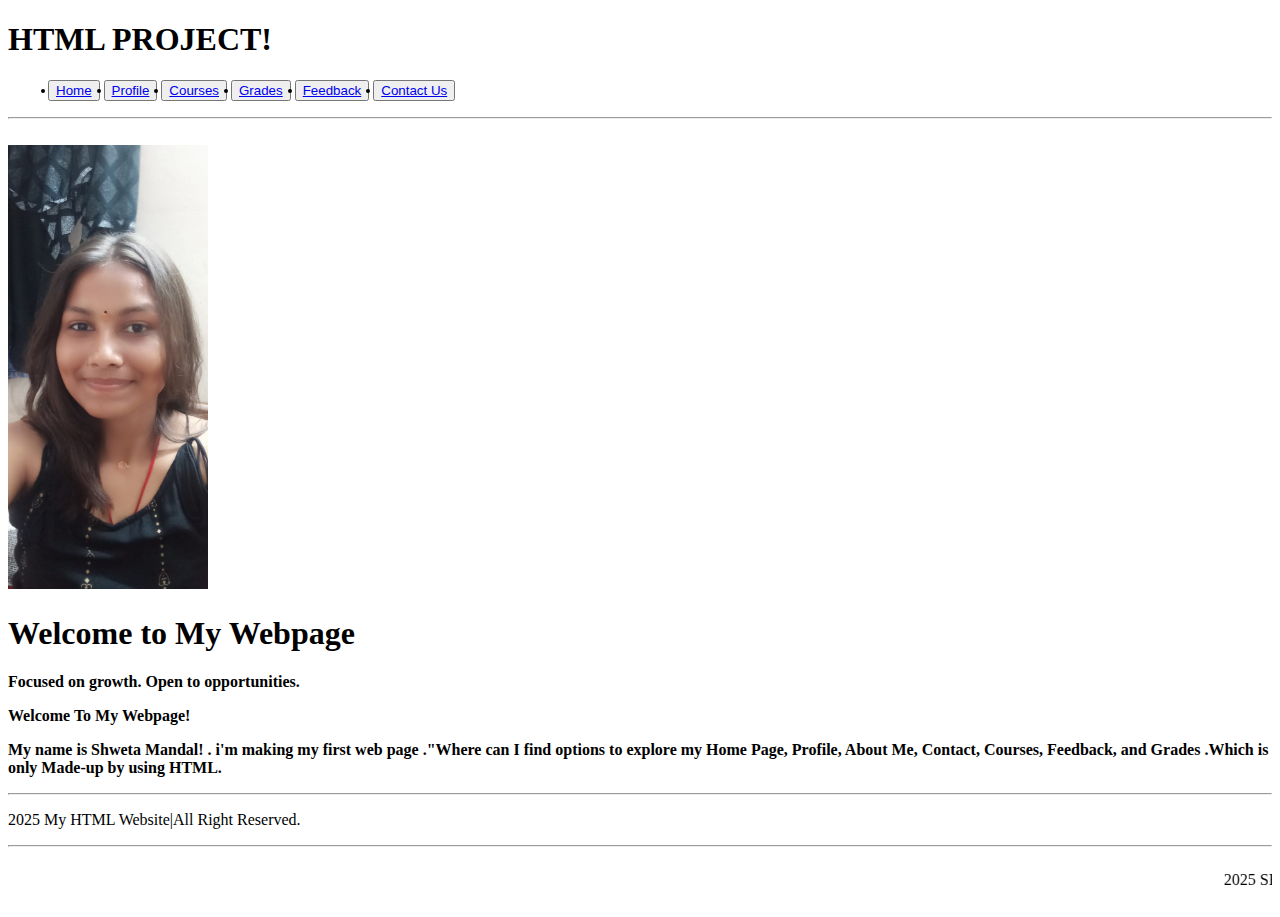
<file: index.html>
<!DOCTYPE html>
<html lang="en">
<head>
    <meta charset="UTF-8">
    <meta name="viewport" content="width=device-width, initial-scale=1.0">
    <title>Home Page</title>
</head>
<h1>HTML PROJECT!</h1>


<body>
    
    <header>
        <nav><ul>
             <button><li><a href="index.html">Home</a></li></button>
           <button><li><a href="profile.html">Profile</a></li></button>
           <button><li><a href="courses.html">Courses</a></li></button>
            <button><li><a href="grades.html">Grades</a></li></button>
            <button><li><a href="feedback.html">Feedback</a></li></button>
            <button><li><a href="contact.html">Contact Us</a></li></button>
            </ul><hr></nav>
            <br>
            <img src="pic.jpeg" alt="me" width="200px">
   
     <h1>Welcome to My Webpage</h1>
        <b><p>Focused on growth. Open to opportunities.</p></b>
    

    </header>
     <main>
        
        <b><p>Welcome To My Webpage!</p></b> 
        <b><p> My name is Shweta Mandal! . i'm making my first web page ."Where can I find options to explore my Home Page, Profile, About Me, Contact, Courses, Feedback, and Grades .Which is only Made-up by using HTML. </p></b> 

      
    </main>

    <footer><hr>

        
       <P>2025 My HTML Website|All Right Reserved.</P> <hr>
      <marquee><p>2025 SHWETA MANDAL</p></marquee>
    </footer>
    
</body>
</html>
</file>
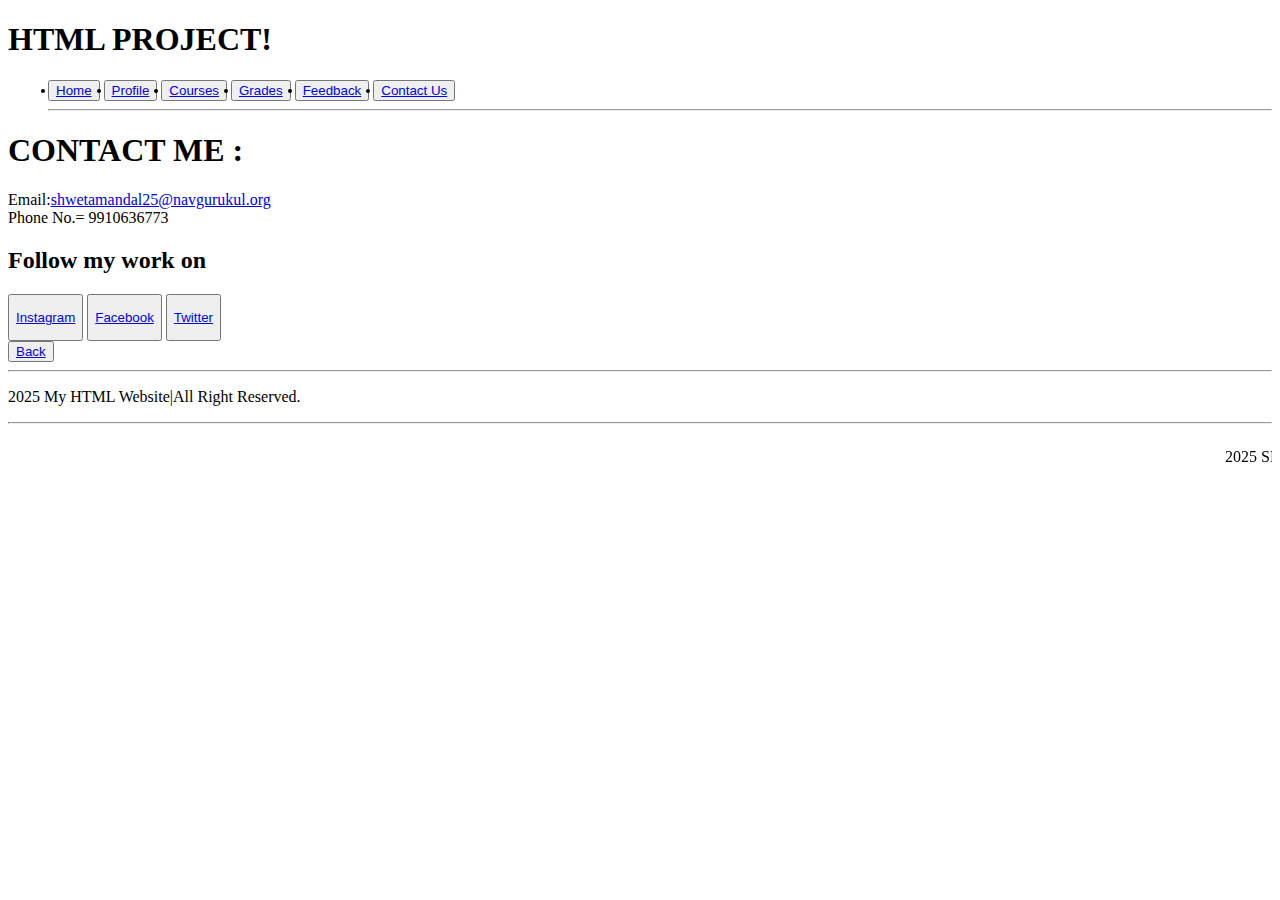
<file: contact.html>
<!DOCTYPE html>
<html lang="en">
<head>
    <meta charset="UTF-8">
    <meta name="viewport" content="width=device-width, initial-scale=1.0">
    <title>CONTACTS</title>
</head>
<h1>HTML PROJECT!</h1>
<nav><ul>
             <button><li><a href="index.html">Home</a></li></button>
           <button><li><a href="profile.html">Profile</a></li></button>
           <button><li><a href="courses.html">Courses</a></li></button>
            <button><li><a href="grades.html">Grades</a></li></button>
            <button><li><a href="feedback.html">Feedback</a></li></button>
            <button><li><a href="contact.html">Contact Us</a></li></button>
            <hr>
            </ul></nav>

<H1>CONTACT ME :</H1>


<body>
    
        
            
            <p>Email:<a href="shwetamandal25@navgurukul.org">shwetamandal25@navgurukul.org</a>
            
                <br>
                Phone No.= 9910636773
            
            
            </p>
            

    

    
</body>

<h2>Follow my work on</h2>
<button><p><a href="https://instagram.com/yourusername" target="_blank">Instagram</a></p></button>
<button><p><a href="https://www.facebook.com/" target="_blank">Facebook</a></p></button>
<button><p><a href="https://x.com/i/flow/login?lang=en-in"target="_blank">Twitter</a></p></button>
<footer>
    <button><a href="index.html">Back</a></button><hr>
    <P>2025 My HTML Website|All Right Reserved.</P> <hr>
      <marquee><p>2025 SHWETA MANDAL</p></marquee>
    </footer>

</footer>


</html>
</file>
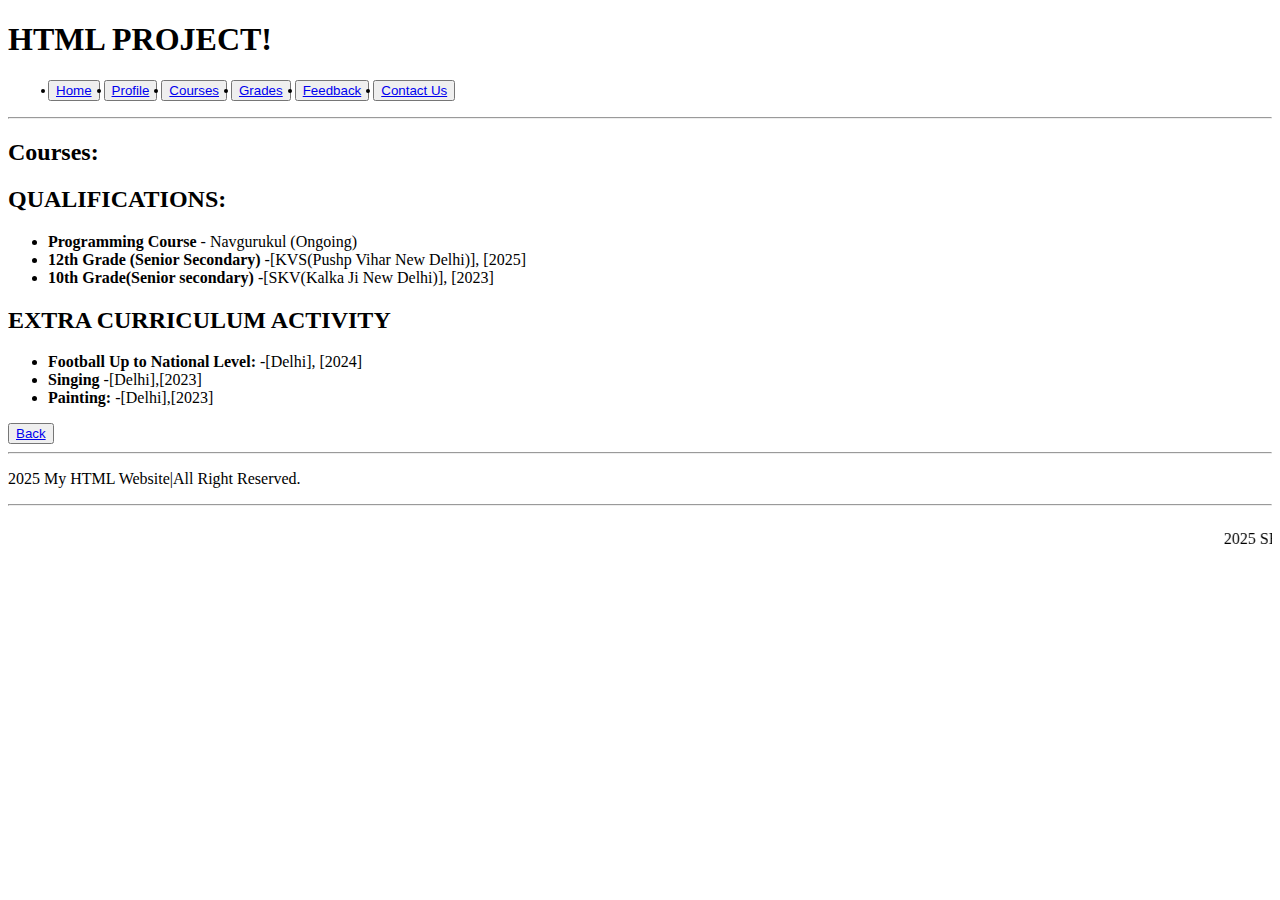
<file: courses.html>
<!DOCTYPE html>
<html lang="en">
<head>
    <meta charset="UTF-8">
    <meta name="viewport" content="width=device-width, initial-scale=1.0">
    <title>Courses</title>
    
    

</head>
<h1>HTML PROJECT!</h1>

<nav><ul>
             <button><li><a href="index.html">Home</a></li></button>
           <button><li><a href="profile.html">Profile</a></li></button>
           <button><li><a href="courses.html">Courses</a></li></button>
            <button><li><a href="grades.html">Grades</a></li></button>
            <button><li><a href="feedback.html">Feedback</a></li></button>
            <button><li><a href="contact.html">Contact Us</a></li></button>
            </ul><hr></nav>
<body>
    <header>
    
    <h2>Courses:</h2> 
 </header>

 <main>
    
    
  <h2>QUALIFICATIONS:</h2>
  <ul>
    <li><strong>Programming Course</strong> - Navgurukul (Ongoing)</li>
    <li>
      <strong>12th Grade (Senior Secondary)</strong> -[KVS(Pushp Vihar New Delhi)], [2025]
    </li>
    
    <li><strong>10th Grade(Senior secondary)</strong> -[SKV(Kalka Ji New Delhi)], [2023]
    </li>
  </ul>


  <H2>
    EXTRA CURRICULUM ACTIVITY
  </H2>
  <UL>
    <LI><strong>Football Up to National Level:</strong> -[Delhi], [2024]
       </LI>
      <li><strong>Singing</strong> -[Delhi],[2023]
      </li>
      <li><strong>Painting:</strong> -[Delhi],[2023]
       </li>
   
  </UL>



 </main>
 <footer>
  <button><a href="index.html">Back</a></button><hr>
    <P>2025 My HTML Website|All Right Reserved.</P> <hr>
      <marquee><p>2025 SHWETA MANDAL</p></marquee>
    </footer>


</body>
</html>
</file>
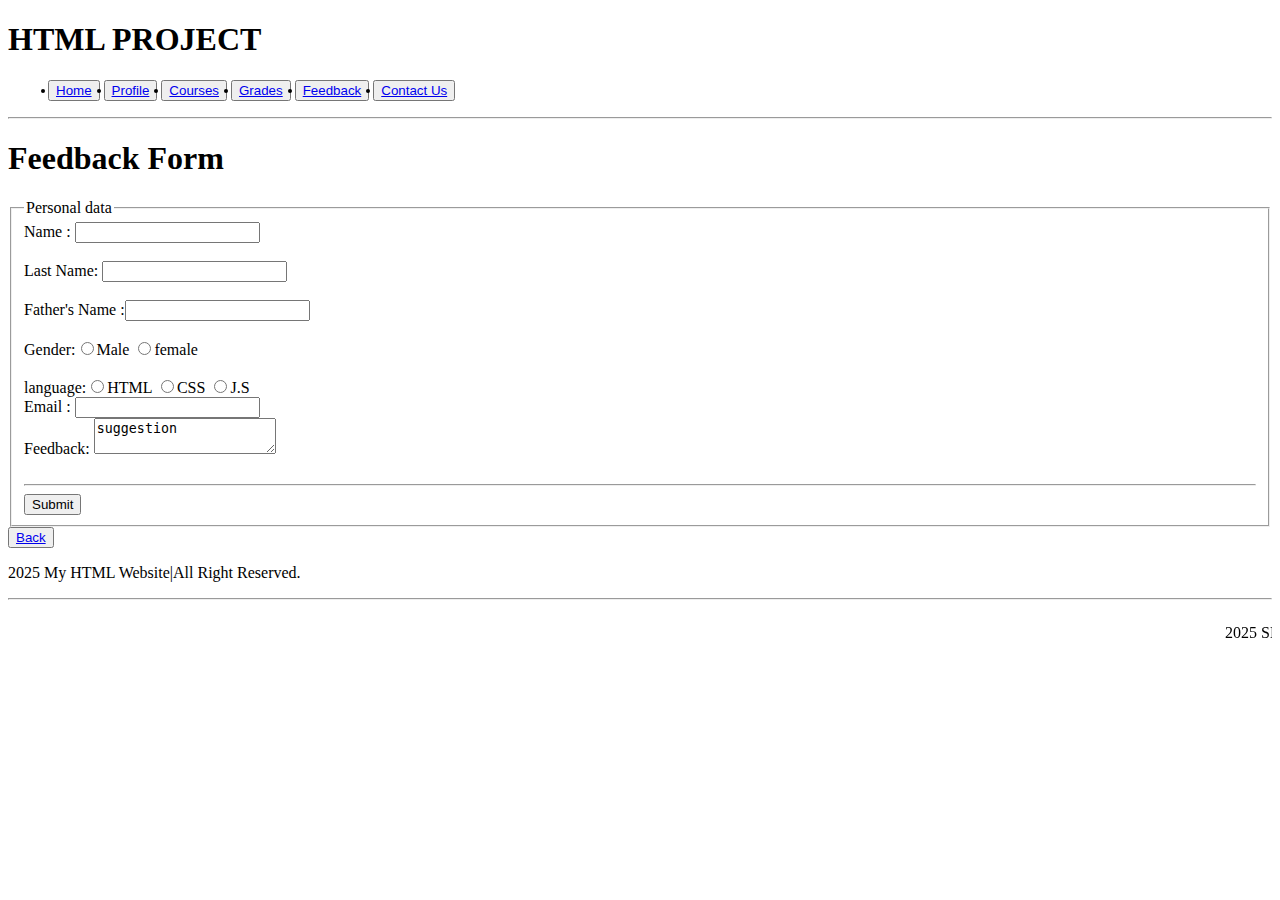
<file: feedback.html>
<!DOCTYPE html>
<html lang="en">
<head>
    <meta charset="UTF-8">
    <meta name="viewport" content="width=device-width, initial-scale=1.0">
    <title>Feedback Form</title>
</head>
<h1>HTML PROJECT</h1>

<nav><ul>
             <button><li><a href="index.html">Home</a></li></button>
           <button><li><a href="profile.html">Profile</a></li></button>
           <button><li><a href="courses.html">Courses</a></li></button>
            <button><li><a href="grades.html">Grades</a></li></button>
            <button><li><a href="feedback.html">Feedback</a></li></button>
            <button><li><a href="contact.html">Contact Us</a></li></button>
            </ul></nav>
<header>
    <hr>
    <h1> Feedback Form </h1>
    
    
</header>
<body>
    <form>
        <fieldset>
            <legend>Personal data</legend>
      
    

        Name : <input type="text"><br></br>
        Last Name: <input type="text"><br></br>
        Father's Name :<input type="text"><br></br>
        Gender:<input type="radio" name="Gender">Male</Gender:input>
        <input type="radio" name="Gender">female</Gender:input><br></br>
        language:<input type="radio" name="language">HTML</language:input>
                 <input type="radio" name="language">CSS</language:input>
                 <input type="radio" name="language">J.S</language:input>
                 <br>
        Email : <input type="email"><br>
<label>Feedback:</label>
     <textarea placeholder="this is for suggestion">suggestion </textarea>
        <br></br>
        <hr>

        <input type="submit">

        </fieldset>


        
    </form>
    <button><a href="index.html">Back</a></button>
    <footer>
        <P>2025 My HTML Website|All Right Reserved.</P> <hr>
      <marquee><p>2025 SHWETA MANDAL</p></marquee>
    </footer>

    
    
</body>
</html>
</file>
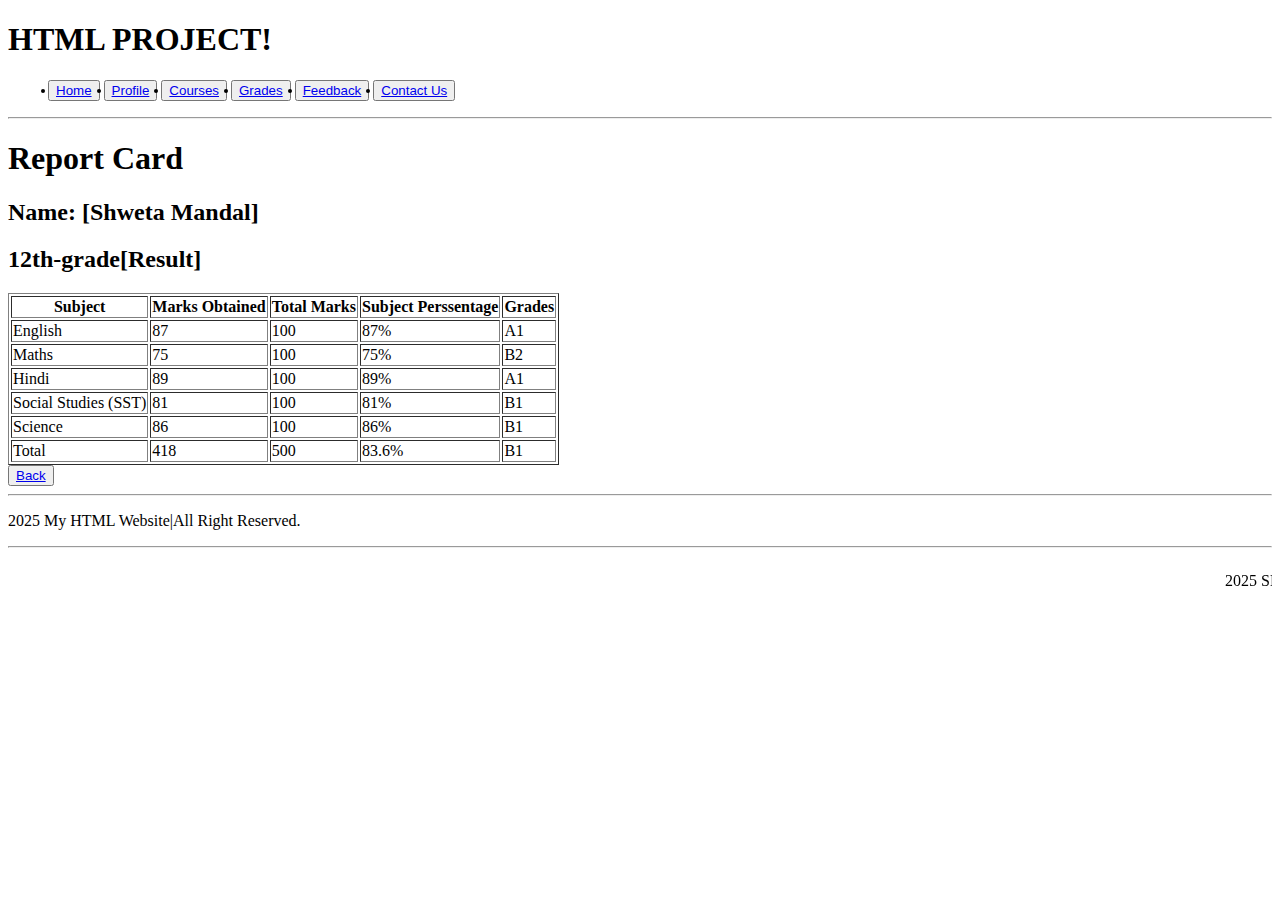
<file: grades.html>
<!DOCTYPE html>
<html lang="en">
<head>
    <meta charset="UTF-8">
    <meta name="viewport" content="width=device-width, initial-scale=1.0">
    <title>Report Card</title>
</head>
<h1>HTML PROJECT!</h1>
<nav><ul>
             <button><li><a href="index.html">Home</a></li></button>
           <button><li><a href="profile.html">Profile</a></li></button>
           <button><li><a href="courses.html">Courses</a></li></button>
            <button><li><a href="grades.html">Grades</a></li></button>
            <button><li><a href="feedback.html">Feedback</a></li></button>
            <button><li><a href="contact.html">Contact Us</a></li></button>
            </ul><hr></nav>



<body>
    

  <h1>Report Card</h1>
  <h2>Name: [Shweta Mandal]</h2>
  <h2>12th-grade[Result]</h2>

  <table border="1">
    <tr>
      <th>Subject</th>
      <th>Marks Obtained</th>
      <th>Total Marks</th>
      <th>Subject Perssentage</th>
      <th>Grades</th>
    </tr>
    <tr>
      <td>English</td>
      <td>87</td>
      <td>100</td>
      <td>87%</td>
      <td>A1</td>
    </tr>
    <tr>
      <td>Maths</td>
      <td>75</td>
      <td>100</td>
      <td>75%</td>
      <td>B2</td>
    </tr>
    <tr>
      <td>Hindi</td>
      <td>89</td>
      <td>100</td>
      <td>89%</td>
      <td>A1</td>
    </tr>
    <tr>
      <td>Social Studies (SST)</td>
      <td>81</td>
      <td>100</td>
      <td>81%</td>
      <td>B1</td>
    </tr>
    <tr>
      <td>Science</td>
      <td>86</td>
      <td>100</td>
      <td>86%</td>
      <td>B1</td>
    </tr>
    <tr>
      <td>Total</td>
      <td>418</td>
      <td>500</td>
      <td>83.6%</td>
      <td>B1</td>
    
    </tr>
  </table>

  



    
<button><a href="index.html">Back</a></button>

 <footer><hr>

        
       <P>2025 My HTML Website|All Right Reserved.</P> <hr>
      <marquee><p>2025 SHWETA MANDAL</p></marquee>
    </footer>

    
</body>
</html>
</file>
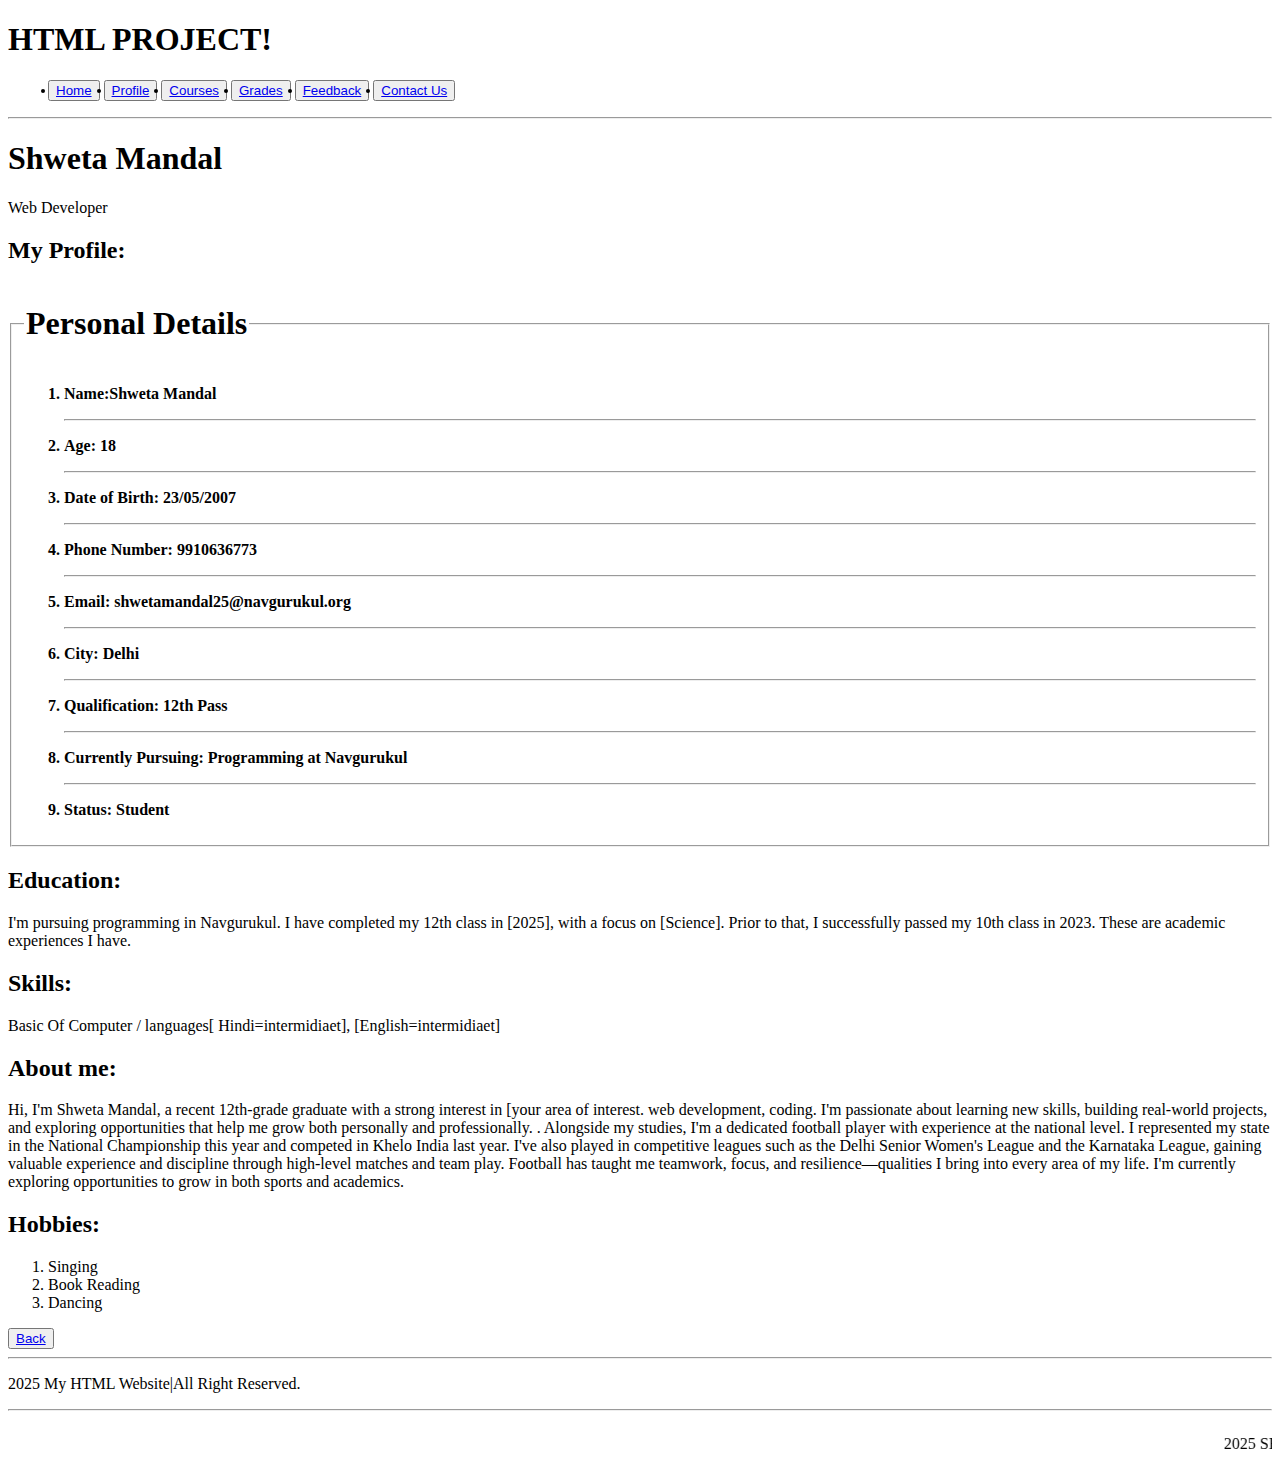
<file: profile.html>
<!DOCTYPE html>
<html lang="en">
<head>
    <meta charset="UTF-8">
    <meta name="viewport" content="width=device-width, initial-scale=1.0">
    <title>SHWETA MANDAL</title>
    
</head>
<h1>HTML PROJECT!</h1>

<nav><ul>
             <button><li><a href="index.html">Home</a></li></button>
           <button><li><a href="profile.html">Profile</a></li></button>
           <button><li><a href="courses.html">Courses</a></li></button>
            <button><li><a href="grades.html">Grades</a></li></button>
            <button><li><a href="feedback.html">Feedback</a></li></button>
            <button><li><a href="contact.html">Contact Us</a></li></button>
            </ul> <hr></nav>
<h1>Shweta Mandal</h1>
<p>Web Developer</p>

<body>
    
    <section: My Profile;>
        <h2> My Profile:</h2>
        <header>
            <fieldset>
            <legend><h1>Personal Details</h1></legend>
            <ol>
                <b><li><p>Name:Shweta Mandal</li></p></b><hr>
  
  
                <b><li><p>Age: 18</p></li></b><hr>
    <b><li><p>Date of Birth: 23/05/2007</p></li></b><hr>
    <b><li><p>Phone Number: 9910636773</p></li></b><hr>
    <b><li><p>Email: shwetamandal25@navgurukul.org</p></li></b><hr>
    <b><li><p>City: Delhi</p></li></b><hr>
    <b><li><p>Qualification: 12th Pass</p></li></b><hr>
   <b><li><p>Currently Pursuing: Programming at Navgurukul</p></li></b><hr>
    <b><li><p>Status: Student</p></li></b>
    </ol>
    </fieldset>


        </header>
             
              
            </section>

            <section id="Education">
                <h2> Education: </h2>
                <p>I'm pursuing programming in Navgurukul. I have completed my 12th class in [2025], with a focus on [Science]. Prior to that, I successfully passed my 10th class in 2023. 
           These are academic experiences I have.
                </p>
            </section>

            <section id="Skills">
                <h2>Skills:</h2>
                <p>Basic Of Computer / languages[ Hindi=intermidiaet], [English=intermidiaet]</p>
            </section>
            <section: About Me;>
                <h2>About me:</h2>
                <p>Hi, I'm Shweta Mandal, a recent 12th-grade graduate with a strong interest in [your area of interest. web development, coding. I'm passionate about learning new skills, building real-world projects, and exploring opportunities that help me grow both personally and professionally. 
                    . Alongside my studies, I'm a dedicated football player with experience at the national level. I represented my state in the National Championship this year and competed in Khelo India last year.
                    I've also played in competitive leagues such as the Delhi Senior Women's League and the Karnataka League, gaining valuable experience and discipline through high-level matches and team play. Football has taught me teamwork, focus, and resilience—qualities I bring into every area of my life.
                    I'm currently exploring opportunities to grow in both sports and academics. </p>
                

            </section:>

            <section: Hobbies;>
                <h2>Hobbies:</h2>
               <ol>
                <li>Singing</li>
                <li>Book Reading</li>
                <li>Dancing</li>
               </ol> 

            </section>
            <footer>
                <button><a href="index.html">Back</a></button><hr>
              <P>2025 My HTML Website|All Right Reserved.</P> <hr>
              <marquee><p>2025 SHWETA MANDAL</p></marquee>
            </footer>
            </footer>

            
  
</body>
</html>
</file>
